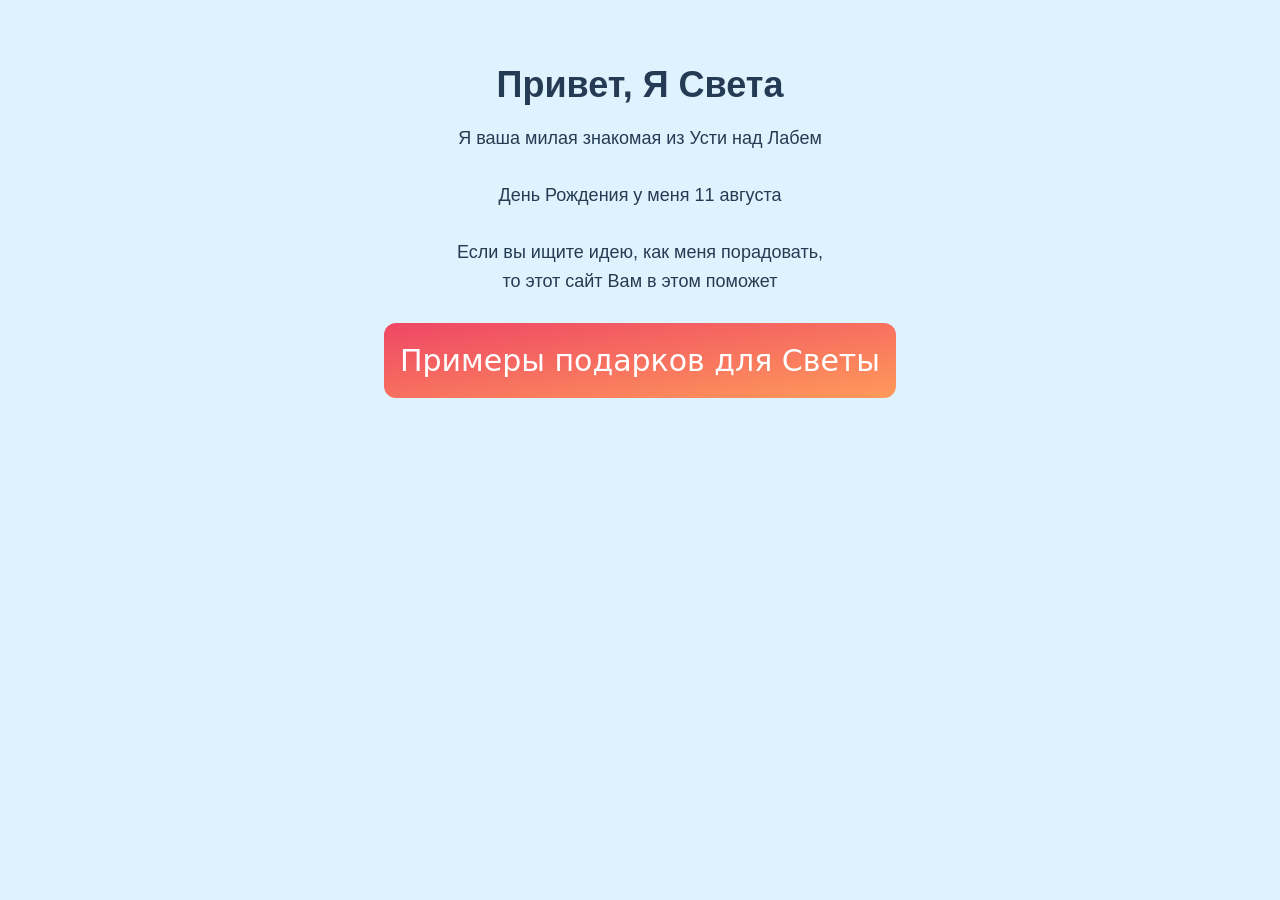
<file: index.html>
<!DOCTYPE html>
<html lang="ru">

<head>
    <meta charset="utf-8">
    <meta name="viewport" content="width=device-width, initial-scale=1.0">
    <title>Привет, Я Света</title>
    <link rel="stylesheet" href="style/index.css">
</head>

<body class="index">
    <main class="container">
        <h1>Привет, Я Света</h1>

        <p class="bio">
            Я ваша милая знакомая из Усти над Лабем
        </p>
        <p class="bio">
            День Рождения у меня 11 августа
        </p>
        <p class="bio">
            Если вы ищите идею, как меня порадовать,
            <br> то этот сайт Вам в этом поможет
        </p>

        <a href="pages/gifts.html" class="button-beautiful">Примеры подарков для Светы</a>

    </main>
</body>

</html>
</file>
<file: style/index.css>
* {
    box-sizing: border-box;
}

body.index {
    margin: 0;
    min-height: 100vh;
    background-color: #dff3ff;
    /* Нежно-голубой фон */
    font-family: "Comic Sans MS", "Comic Sans", cursive, sans-serif;
    color: #243b53;
    text-align: center;
    padding: 40px 20px;
}


.button-beautiful {
    background: linear-gradient(to bottom right, #EF4765, #FF9A5A);
    border: 0;
    border-radius: 12px;
    color: #FFFFFF;
    cursor: pointer;
    display: table;
    /* Подстраивает ширину под текст, но ведёт себя как блок */
    margin: 0 auto;
    /* Ставит кнопку ровно по центру */
    font-family: -apple-system, system-ui, "Segoe UI", Roboto, Helvetica, Arial, sans-serif;
    font-size: 30px;
    font-weight: 500;
    line-height: 2.5;
    outline: transparent;
    padding: 0 1rem;
    text-align: center;
    text-decoration: none;
    transition: box-shadow .2s ease-in-out;
    user-select: none;
    -webkit-user-select: none;
    touch-action: manipulation;
    white-space: nowrap;
    color: #FFFFFF;
    text-decoration: none;
}

.button-beautiful:not([disabled]):focus {
    box-shadow: 0 0 .25rem rgba(0, 0, 0, 0.5), -.125rem -.125rem 1rem rgba(239, 71, 101, 0.5), .125rem .125rem 1rem rgba(255, 154, 90, 0.5);
}

.button-beautiful:not([disabled]):hover {
    box-shadow: 0 0 .25rem rgba(0, 0, 0, 0.5), -.125rem -.125rem 1rem rgba(239, 71, 101, 0.5), .125rem .125rem 1rem rgba(255, 154, 90, 0.5);
}

body.gifts {
    margin: 0;
    min-height: 100vh;
    background-color: #dff3ff;
    /* Нежно-голубой фон */
    font-family: "Comic Sans MS", "Comic Sans", cursive, sans-serif;
    color: #243b53;
    text-align: center;
    padding: 40px 20px;
}

.container {
    max-width: 640px;
    margin: 0 auto;
}

h1 {
    font-size: 36px;
    margin-bottom: 18px;
    text-align: center;
}

.bio {
    font-size: 18px;
    line-height: 1.6;
    margin-bottom: 28px;
}

.likes-title {
    font-size: 18px;
    margin-bottom: 10px;
}

.likes ul {
    list-style: none;
    padding: 0;
    margin: 0;
    font-size: 18px;
    line-height: 1.8;
}

.doubts {
    font-size: 30px;
    margin-bottom: 18px;
    text-align: center;
    color: #000000;
    text-decoration: none;
}

/* CSS */
</file>
